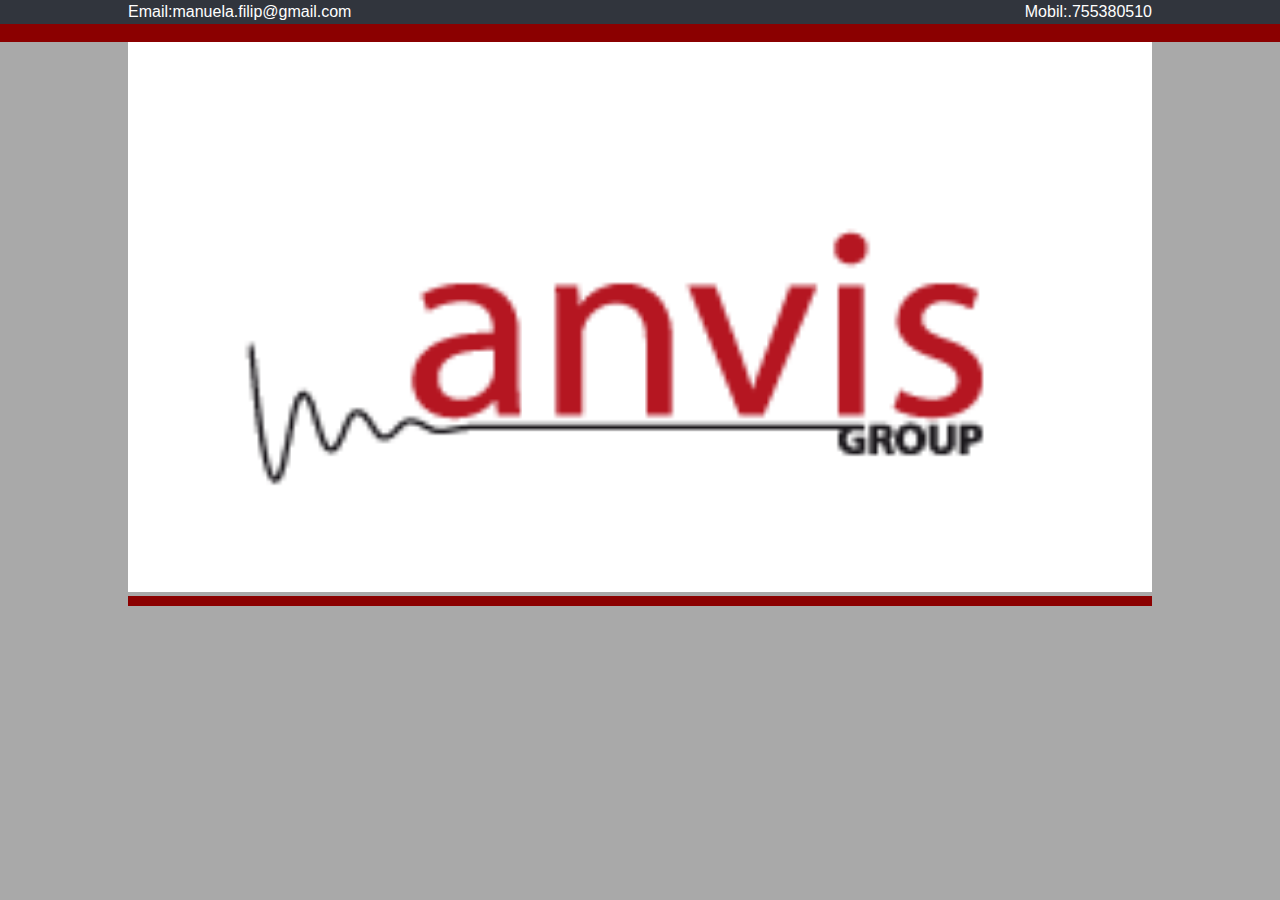
<file: src/main/webapp/WEB-INF/index.html>
<!DOCTYPE html>
<html lang="en">
<head>

    <meta charset="UTF-8">
    <title>index</title>

    <link rel="stylesheet" type="text/css" href="design/css/stayle.css"/>
    <script src="https://code.jquery.com/jquery-2.1.3.min.js"></script>

    <script src="design/css/stayle.css" type="text/javascript"></script>
    <link rel="icon" type="image/x-icon" href="design/img/Anvis.gif">

</head>

<body>

<div class="conteiner dark">
    <div class="wrapper" id="top_div">
        <div id="top_left">
            Email:manuela.filip@gmail.com
        </div>
        <div id="top_right">
            Mobil:.755380510
        </div>
    </div>
</div>


<div class="conteiner light">
    <div class="wrapper">
        <div id="logo_left">

        </div>
        <div id="logo_right">

        </div>
    </div>
</div>


<div class="container2">
    <img src="design/img/Anvis.gif" class="image" style="width:100%">
    <div class="middle"><a href="date.html">
        <img src="design/img/leagan-1024x768.jpg" alt="index.html"></a>
    </div>

</div>

<div class="conteiner3">
    <div class="wrapper">

    </div>
</div>

<br class="clearFloat"/>

</body>
</html>
</file>
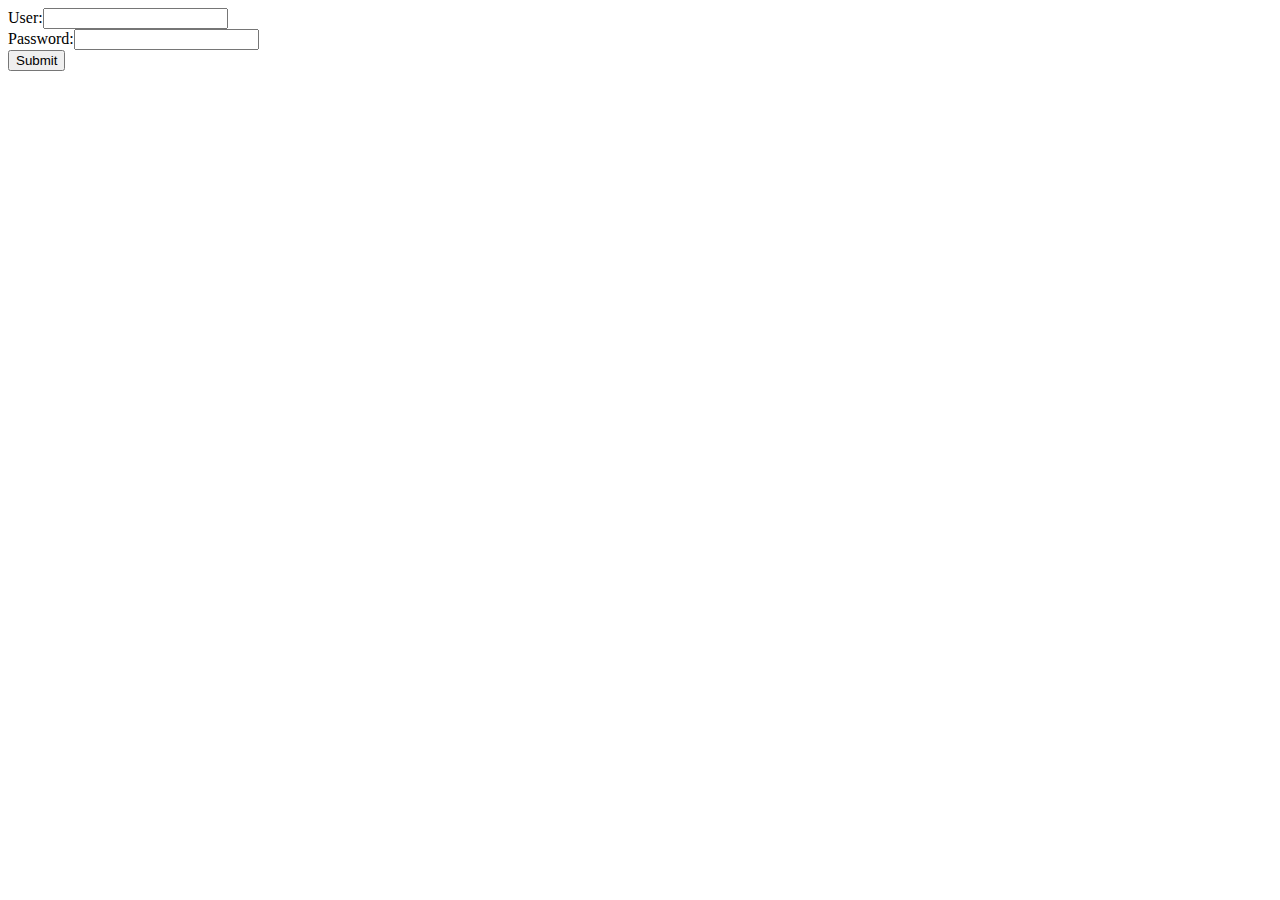
<file: src/main/webapp/WEB-INF/login.html>
<!DOCTYPE html>
<html lang="en">
<head>
    <meta charset="UTF-8">
    <title>login</title>
</head>
<body>

<form name="f" action="" method="post"> <!--intentionally set it to get -->

    User:<input type="text" name="u" id="u"/></br>
    Password:<input type="password" name="p" id="p"/></br>
    <input type="submit"/>

</form>
</body>
</html>
</file>
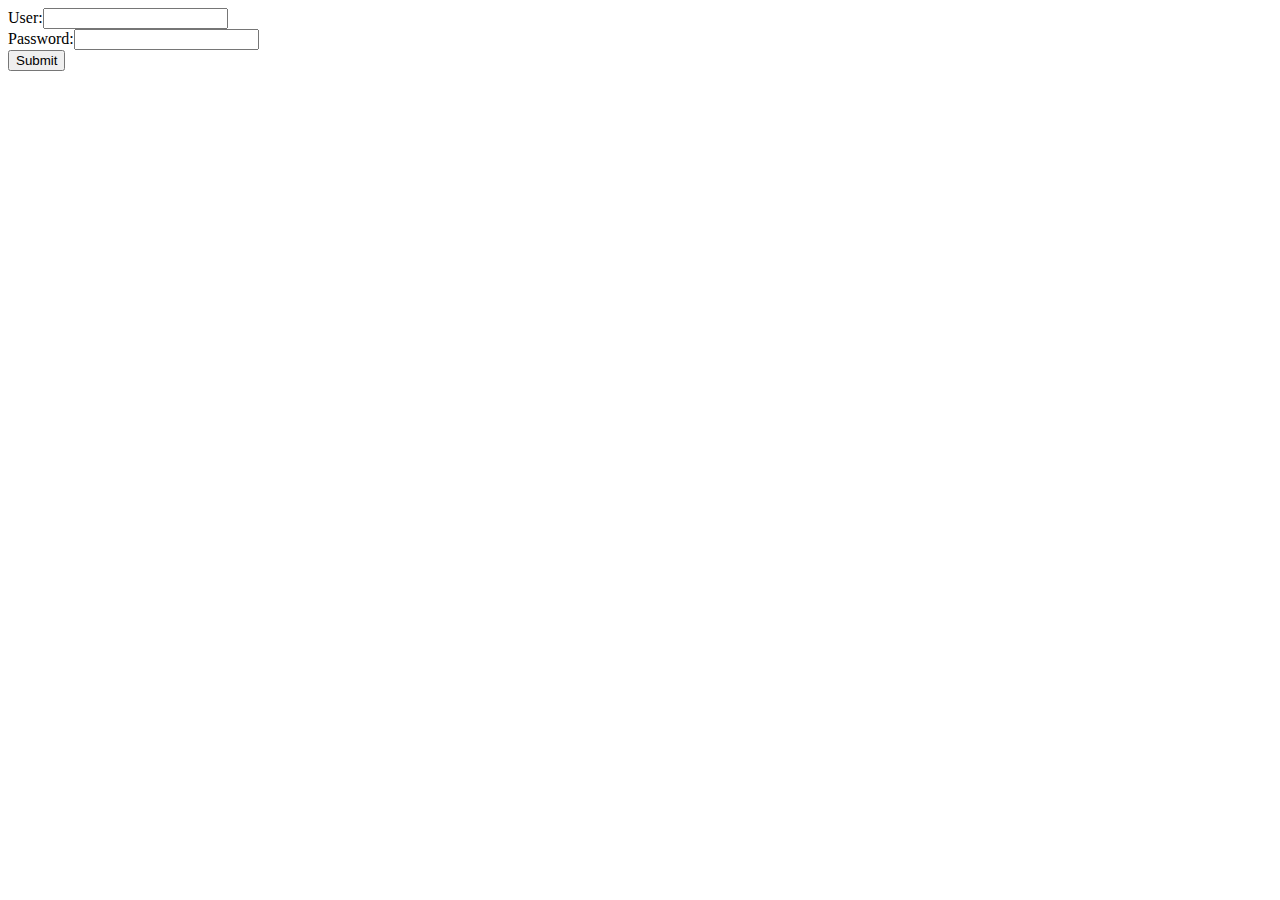
<file: src/main/webapp/WEB-INF/register.html>
<!DOCTYPE html>
<html lang="en">
<head>
    <meta charset="UTF-8">
    <title>register</title>
</head>
<body>

<form name="f" action="register" method="post"> <!--intentionally set it to get -->

    User:<input type="text" name="u" id="u"/></br>
    Password:<input type="password" name="p" id="p"/></br>
    <input type="submit"/>

</form>
</body>
</html>
</file>
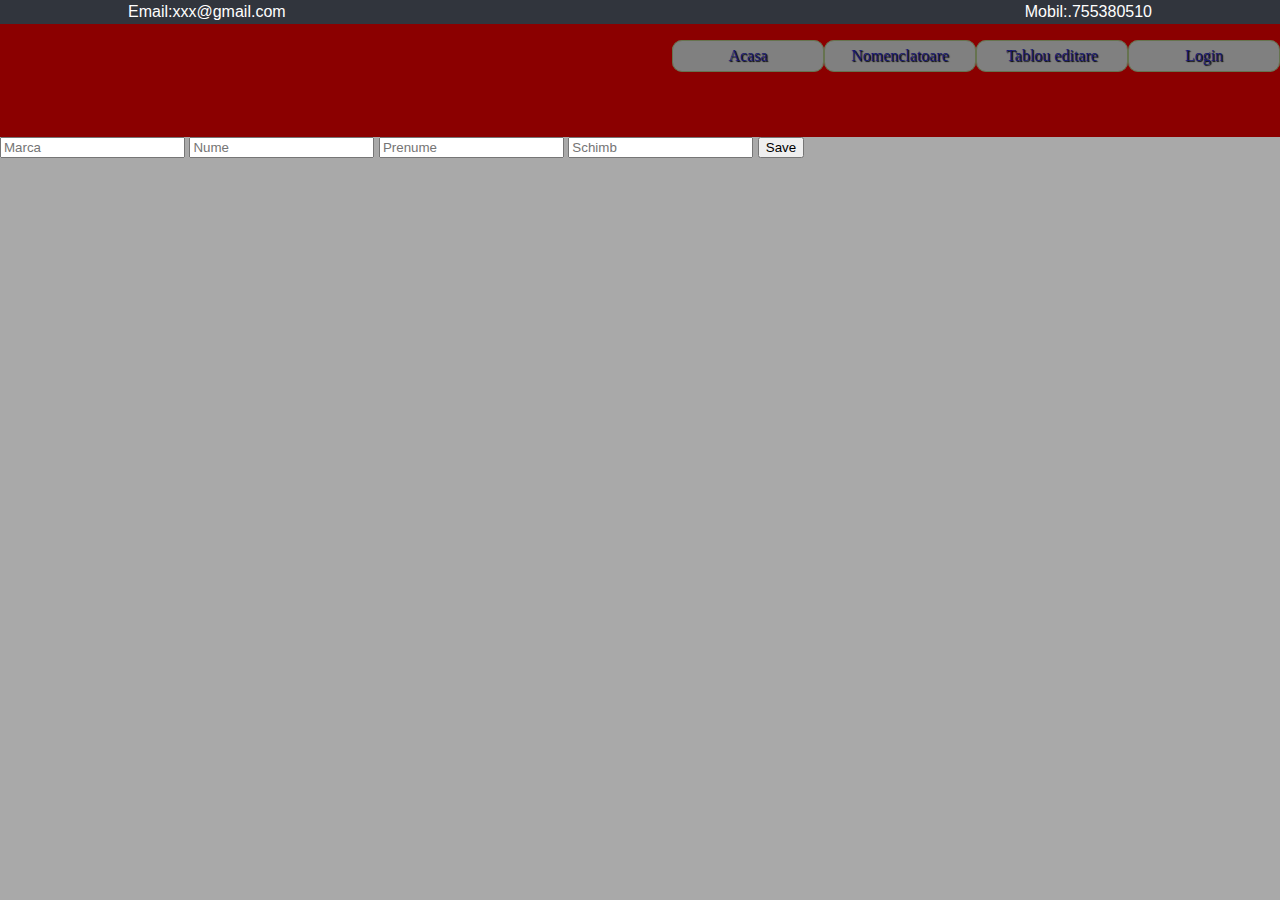
<file: src/main/webapp/WEB-INF/tablouAfisare.html>
<!DOCTYPE html>
<html lang="en">
<head>

    <meta charset="UTF-8">
    <title>TablouAfisare</title>

    <link rel="stylesheet" type="text/css" href="design/css/stayle.css"/>
    <script src="https://code.jquery.com/jquery-2.1.3.min.js"></script>

    <script src="design/css/stayle.css" type="text/javascript"></script>


</head>
<body>

<div class="conteiner dark">
    <div class="wrapper" id="top_div">
        <div id="top_left">
            Email:xxx@gmail.com
        </div>
        <div id="top_right">
            Mobil:.755380510
        </div>
    </div>
</div>


<div class="conteiner4">

    <nav id="navMenu">
        <ul id="meniu">
            <li><a href="index.html">Acasa</a></li>
            <li><a href="#">Nomenclatoare</a>
                <ul class="submeniu">
                    <li><a href="angajati.html">Angajati</a></li>
                    <li><a href="utilaje.html">Utilaje</a></li>
                </ul>
            </li>
            <li><a href="tablouEditare.html">Tablou editare</a></li>
            <li><a href="login.html">Login</a></li>
        </ul>

        <br class="clearFloat"/>
    </nav>
</div>

<div class="conteiner5">

    <!--<img src="backMeniu.jpg" class="imgMeniu">-->

</div>


<div id="content">


    <form action="js/mocks/load-contacts.json" method="post">
        <input type="hidden" name="id">
        <input type="text" name="marca" placeholder="Marca" required="required">
        <input type="text" name="nume" placeholder="Nume" required="required">
        <input type="text" name="prenume" placeholder="Prenume" required="required">
        <input type="text" name="schimb" placeholder="Schimb">
        <button>Save</button>
    </form>
    <br>

    <table id="agenda">
        <thead>
        <tr>

        </tr>
        <tr>

        </tr>
        <tr>

        </tr>
        </thead>
        <tbody>

        </tbody>
    </table>
</div>

<div class="clear"></div>
</div>

</body>
</html>
</file>
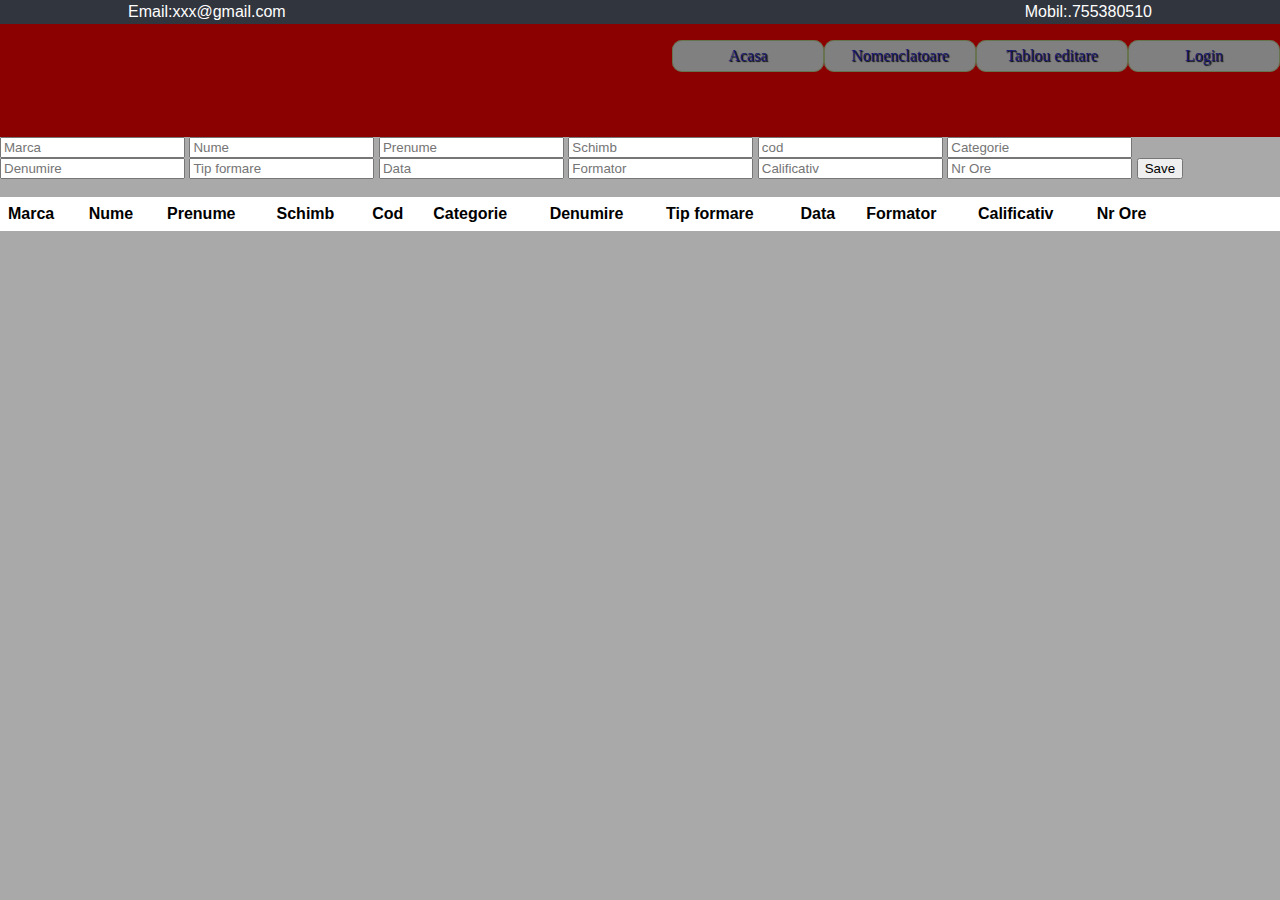
<file: src/main/webapp/WEB-INF/tablouEditare.html>
<!DOCTYPE html>
<html lang="en">
<head>

    <meta charset="UTF-8">
    <title>TablouEditare</title>

    <link rel="stylesheet" type="text/css" href="design/css/stayle.css"/>
    <script src="https://code.jquery.com/jquery-2.1.3.min.js"></script>

    <script src="design/css/stayle.css" type="text/javascript"></script>
    <link rel="icon" type="image/x-icon" href="design/img/Anvis.gif">

</head>
<body>

<div class="conteiner dark">
    <div class="wrapper" id="top_div">
        <div id="top_left">
            Email:xxx@gmail.com
        </div>
        <div id="top_right">
            Mobil:.755380510
        </div>
    </div>
</div>


<div class="conteiner4">

    <nav id="navMenu">
        <ul id="meniu">
            <li><a href="index.html">Acasa</a></li>
            <li><a href="#">Nomenclatoare</a>
                <ul class="submeniu">
                    <li><a href="angajati.html">Angajati</a></li>
                    <li><a href="utilaje.html">Utilaje</a></li>
                </ul>
            </li>
            <li><a href="tablouEditare.html">Tablou editare</a></li>
            <li><a href="login.html">Login</a></li>
        </ul>

        <br class="clearFloat"/>
    </nav>
</div>

<div class="conteiner5">

    <!--<img src="backMeniu.jpg" class="imgMeniu">-->

</div>


<div id="content">


    <form action="js/mocks/load-contacts.json" method="post">
        <input type="hidden" name="id">
        <input type="text" name="marca" placeholder="Marca" required="required">
        <input type="text" name="nume" placeholder="Nume" required="required">
        <input type="text" name="prenume" placeholder="Prenume" required="required">
        <input type="text" name="schimb" placeholder="Schimb">
        <input type="text" name="cod" placeholder="cod" required="required">
        <input type="text" name="categorie" placeholder="Categorie">
        <input type="text" name="denumire" placeholder="Denumire">
        <input type="text" name="tipFormare" placeholder="Tip formare">
        <input type="text" name="data" placeholder="Data">
        <input type="text" name="formator" placeholder="Formator">
        <input type="text" name="calificativ" placeholder="Calificativ">
        <input type="text" name="nrore" placeholder="Nr Ore">
        <button>Save</button>
    </form>
    <br>

    <table id="agenda">
        <thead>
        <tr>
            <th>Marca</th>
            <th>Nume</th>
            <th>Prenume</th>
            <th>Schimb</th>
            <th>Cod</th>
            <th>Categorie</th>
            <th>Denumire</th>
            <th>Tip formare</th>
            <th>Data</th>
            <th>Formator</th>
            <th>Calificativ</th>
            <th>Nr Ore</th>
            <th width="90"></th>
        </tr>
        </thead>
        <tbody>

        </tbody>
    </table>
</div>

<div class="clear"></div>
</div>

</body>
</html>
</file>
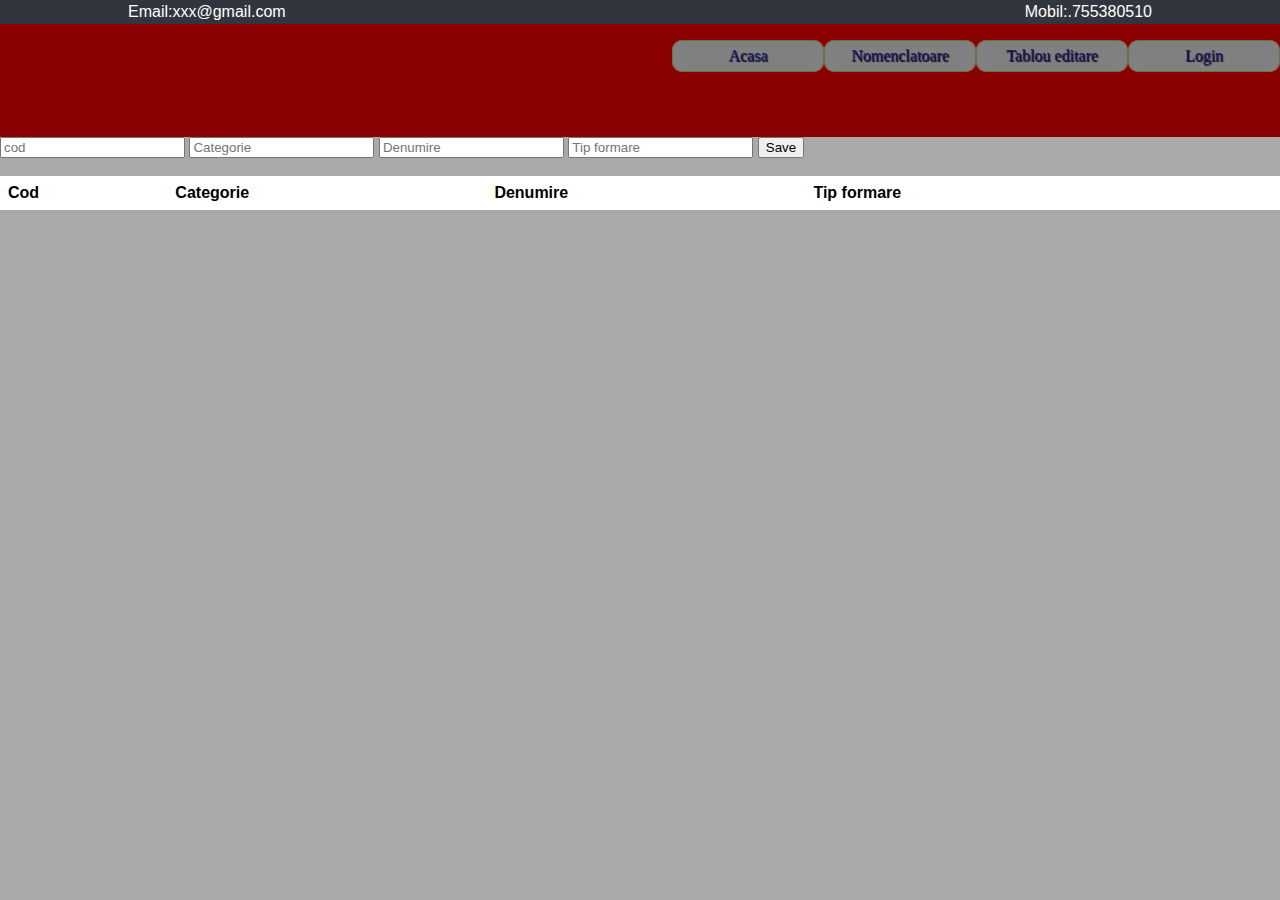
<file: src/main/webapp/WEB-INF/utilaje.html>
<!DOCTYPE html>
<html lang="en">
<head>

    <meta charset="UTF-8">
    <title>Utilaje</title>

    <link rel="stylesheet" type="text/css" href="design/css/stayle.css"/>
    <script src="https://code.jquery.com/jquery-2.1.3.min.js"></script>

    <script src="design/css/stayle.css" type="text/javascript"></script>
    <link rel="icon" type="image/x-icon" href="design/img/Anvis.gif">

</head>
<body>

<div class="conteiner dark">
    <div class="wrapper" id="top_div">
        <div id="top_left">
            Email:xxx@gmail.com
        </div>
        <div id="top_right">
            Mobil:.755380510
        </div>
    </div>
</div>


<div class="conteiner4">

    <nav id="navMenu">
        <ul id="meniu">
            <li><a href="index.html">Acasa</a></li>
            <li><a href="#">Nomenclatoare</a>
                <ul class="submeniu">
                    <li><a href="angajati.html">Angajati</a></li>
                    <li><a href="utilaje.html">Utilaje</a></li>
                </ul>
            </li>
            <li><a href="tablouEditare.html">Tablou editare</a></li>
            <li><a href="login.html">Login</a></li>
        </ul>

        <br class="clearFloat"/>
    </nav>
</div>

<div class="conteiner5">

    <!--<img src="backMeniu.jpg" class="imgMeniu">-->

</div>


<div id="content">


    <form action="js/mocks/load-contacts.json" method="post">
        <input type="hidden" name="id">
        <input type="text" name="cod" placeholder="cod" required="required">
        <input type="text" name="categorie" placeholder="Categorie">
        <input type="text" name="denumire" placeholder="Denumire">
        <input type="text" name="tipformare" placeholder="Tip formare">

        <button>Save</button>
    </form>
    <br>

    <table id="agenda">
        <thead>
        <tr>
            <th>Cod</th>
            <th>Categorie</th>
            <th>Denumire</th>
            <th>Tip formare</th>
            <th width="90"></th>
        </tr>
        </thead>
        <tbody>

        </tbody>
    </table>
</div>

<div class="clear"></div>
</div>

</body>
</html>
</file>
<file: src/main/webapp/WEB-INF/design/css/stayle.css>
/* MainPage ....................................*/
body {
    margin: 0px;
    padding: 0px;
    background-color: darkgrey;
    font-family: Verdana, Arial, Georgia, Times, serif;
    color: black;
}

.conteiner {
    width: 100%;
}

.wrapper {
    width: 80%;
    margin: auto;
}

.dark {
    background-color: #31353d;
    color: white;
}

.light {
    background-color: darkred;
}

/*.imgMeniu{*/
/*width: 300%;*/
/*height: 2px;*/
/*opacity: 0.95;*/
/*}*/

#top_left {
    display: inline-block;

}

#top_right {
    float: right;

}

#top_div {
    height: 150%;
    line-height: 150%;
}

#logo_left {
    display: inline-block;
}

#logo_right {
    float: right;
}

.container2 {
    width: 80%;
    margin: 0 auto;
    position: relative;

}

.image {
    opacity: 1;
    display: inline-block;
    width: 80%;
    height: 550px;
    transition: .5s ease;
    backface-visibility: hidden;
}

.middle {
    transition: .5s ease;
    opacity: 0;
    position: absolute;
    top: 50%;
    left: 50%;
    transform: translate(-50%, -50%);
    -ms-transform: translate(-50%, -50%)
}

.container2:hover .image {
    opacity: 0.6;
}

.containe2:hover .middle {
    opacity: 1;
}

.conteiner3 {
    width: 80%;
    height: 10px;
    margin: auto;
    position: relative;
    background-color: darkred;
    color: black;
}



.clearFloat {
    clear: both;
    margin: 0;
    padding: 0;
}

/* Meniu ....................................*/

.conteiner4 {
    background-color: darkred;
}

#navMenu ul {
    /*margin: 0;*/
    margin-bottom: 65px;
    padding: 0;
    line-height: 30px;
    float: right;

}

#navMenu li {
    margin: 0;
    padding: 0;
    list-style: none;
    float: left;
    position: relative;
    background-color: grey;
    border-radius: 10px;

}

#navMenu ul li a {
    text-align: center;
    font-family: "Comic Sans MS", Times, serif;
    text-decoration: none;
    height: 30px;
    width: 150px;
    display: block;
    color: midnightblue;
    border: 1px solid rgba(85, 107, 47, 0.6);
    text-shadow: 1px 1px 1px #000;
    border-radius: 10px;
}

#navMenu ul ul {
    position: absolute;
    visibility: hidden;
    top: 32px;
    display: inline;
    border-radius: 10px;
}

#navMenu ul li:hover ul {
    visibility: visible;
}

/******************/
#navMenu li:hover {
    background-color: darkgrey;
}

#navMenu ul li:hover ul li a:hover {
    background: darkgrey;
    color: whitesmoke;
}

#navMenu a:hover {
    color: whitesmoke;

}

.clearFloat {
    clear: both;
    margin: 0;
    padding: 0;
}

/* tabelul...................*/

table {
    border-collapse: collapse;
    width: 100%;
}

th, td {
    text-align: left;
    padding: 8px;
}

tr:nth-child(even) {
    background-color: #f2f2f2
}

th {
    background-color: white;
    color: black;
}
</file>
